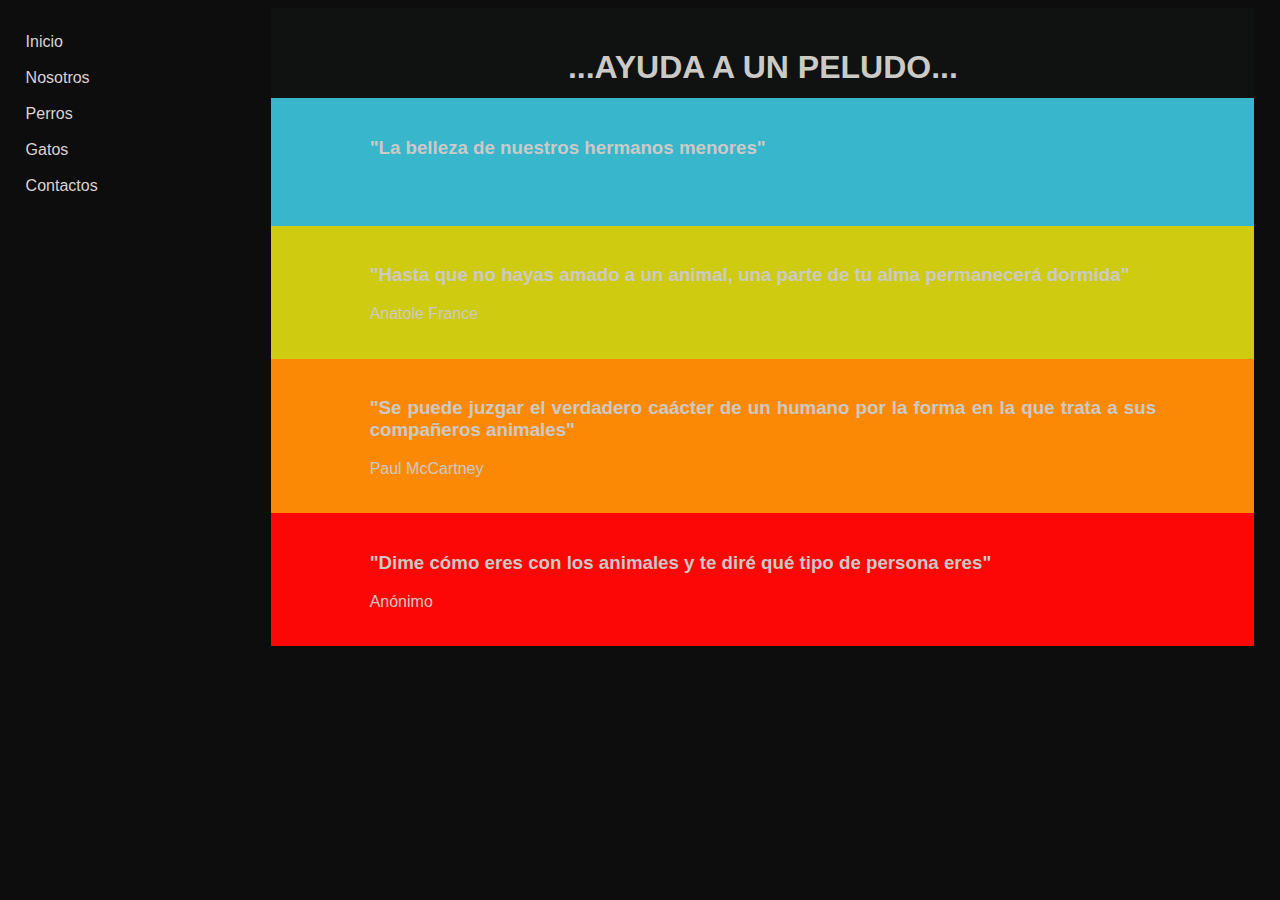
<file: index.html>
<!DOCTYPE html>
<html lang="en">
<head>
    <meta charset="UTF-8">
    <meta http-equiv="X-UA-Compatible" content="IE=edge">
    <meta name="viewport" content="width=device-width, initial-scale=1.0">
    <title>Ayude a un peludo</title>
    <link rel="stylesheet" href="1_2_hoja_de_estilo.css">
    <style type="text/css"> BODY{ font-family: sans-serif; } </style>
</head>
<body class="fondo">
    <nav class="navbar">
        <div>
            <a href="#">Inicio</a><br>
            <a href="nosotros.html">Nosotros</a><br>
            <a href="perros.html">Perros</a><br>
            <a href="gatos.html">Gatos</a><br>
            <a href="contactos.html">Contactos</a><br>
        </div>
    </nav>
    <section class="cuerpo">
        <div class="cajanegra">
            <h1>...AYUDA A UN PELUDO...</h1>
        </div>
        <div class="caja1">
            <h3>"La belleza de nuestros hermanos menores"</h3>
        </div>
        <div class="caja2">
            <h3>"Hasta que no hayas amado a un animal, una parte de tu alma permanecerá dormida"</h3>
            <p>Anatole France</p>
        </div>
        <div class="caja3">
            <h3>"Se puede juzgar el verdadero caácter de un humano por la forma en la que trata a sus compañeros animales"</h3>
            <p>Paul McCartney</p>
        </div>
        <div class="caja4">
            <h3>"Dime cómo eres con los animales y te diré qué tipo de persona eres"</h3>
            <p>Anónimo</p>
        </div>
    </section>
</body>
</html>
</file>
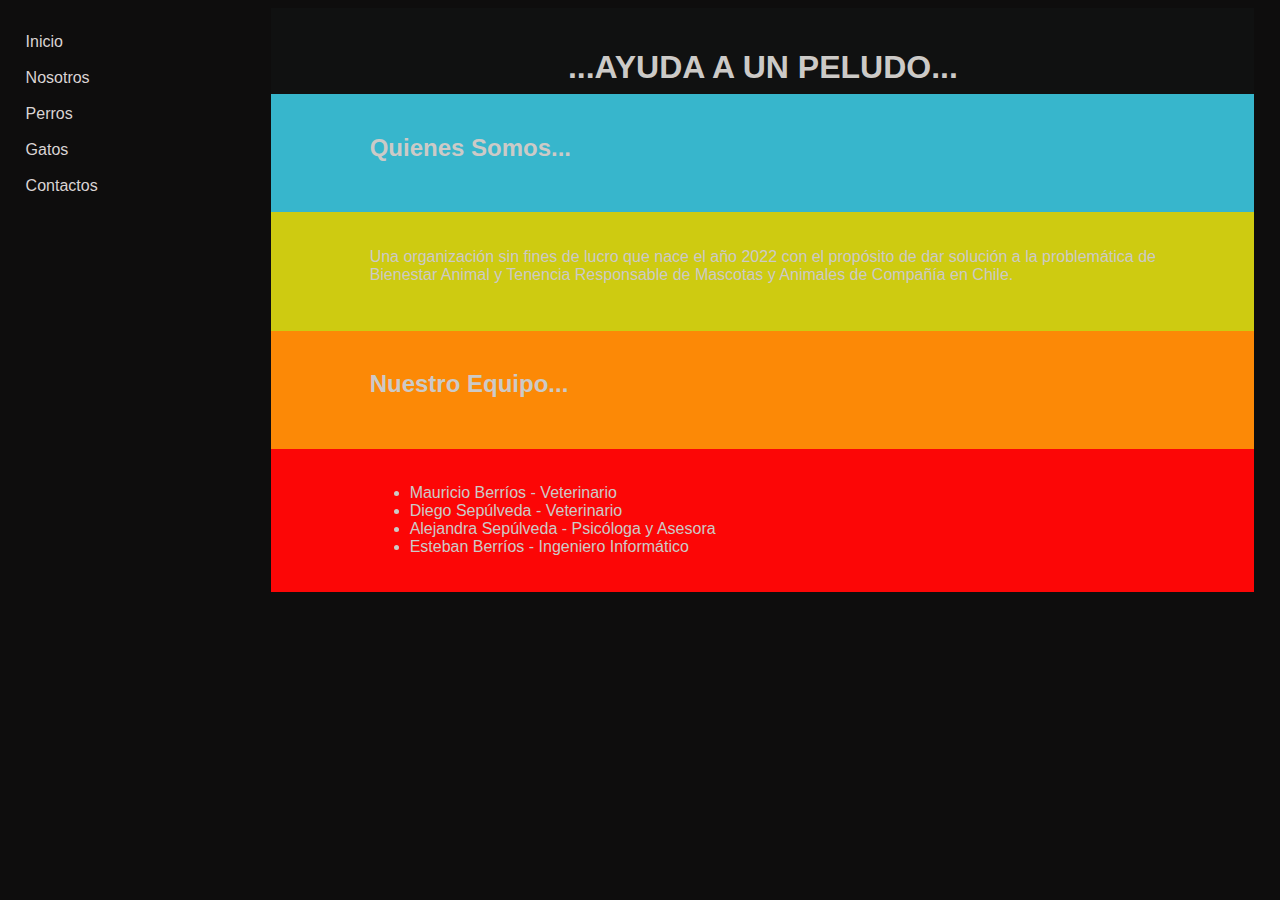
<file: nosotros.html>
<!DOCTYPE html>
<html lang="en">
<head>
    <meta charset="UTF-8">
    <meta http-equiv="X-UA-Compatible" content="IE=edge">
    <meta name="viewport" content="width=device-width, initial-scale=1.0">
    <title>Ayude a un peludo</title>
    <link rel="stylesheet" href="1_2_hoja_de_estilo.css">
    <style type="text/css"> BODY{ font-family: sans-serif; } </style>
</head>
<body class="fondo">
    <nav class="navbar">
        <div>
            <a href="index.html">Inicio</a><br>
            <a href="#">Nosotros</a><br>
            <a href="perros.html">Perros</a><br>
            <a href="gatos.html">Gatos</a><br>
            <a href="contactos.html">Contactos</a><br>
        </div>
    </nav>
    <section class="cuerpo">
        <div class="cajanegra">
            <h1>...AYUDA A UN PELUDO...</h1>
        </div>
        <div class="caja1">
            <h2>Quienes Somos...</h2>
        </div>
        <div class="caja2">
            <p>Una organización sin fines de lucro que nace el año 2022 
                con el propósito de dar solución a la problemática de Bienestar Animal y Tenencia
                Responsable de Mascotas y Animales de Compañía en Chile. </p>
        </div>
        <div class="caja3">
            <h2>Nuestro Equipo...</h2>
        </div>
        <div class="caja4">
            <ul>
                <li>Mauricio Berríos - Veterinario</li>
                <li>Diego Sepúlveda - Veterinario</li>
                <li>Alejandra Sepúlveda - Psicóloga y Asesora</li>
                <li>Esteban Berríos - Ingeniero Informático </li>
            </ul>
        </div>
    </section>
</body>
</html>
</file>
<file: 1_2_hoja_de_estilo.css>
.fondo{
    margin-right: 2%;
    margin-left: 2%;
    background-color: rgb(14, 13, 13);
    color:rgb(204, 202, 199);
    display: flex;
    flex-direction: row;
}


.navbar{
    margin-top: 2%;
    width: 20%;
}

a{
    display: flex;
    flex-direction: column;
    color: rgb(218, 212, 212);
    text-decoration: none;
}

a:hover{
    color:rgb(255, 255, 255);
    font-weight: bold;
}

h1{
    text-align: center;
}

h3{
    text-align: justify;
}


.cuerpo{
    display: flex;
    flex-direction: column;
    align-items: stretch;
    float:right;
    width:80%;
}

.cajanegra{
    padding-top: 2%;
    padding-right: 10%;
    padding-bottom: 2%;
    padding-left: 10%;
    background-color: rgb(16, 17, 17);
    height: 8%;
}

.caja1{
    padding-top: 2%;
    padding-right: 10%;
    padding-bottom: 2%;
    padding-left: 10%;
    background-color: rgb(55, 182, 204);
    height: 23%;
}

.caja2{
    padding-top: 2%;
    padding-right: 10%;
    padding-bottom: 2%;
    padding-left: 10%;
    background-color: rgb(206, 203, 17);
    height: 23%;
}

.caja3{
    padding-top: 2%;
    padding-right: 10%;
    padding-bottom: 2%;
    padding-left: 10%;
    background-color: rgb(252, 137, 6);
    height: 23%;
}

.caja4{
    padding-top: 2%;
    padding-right: 10%;
    padding-bottom: 2%;
    padding-left: 10%;
    background-color: rgb(252, 6, 6);
    height: 23%;
}

img{
    float: left;
    width: 200px;
    height: 200px;
    border-style: solid;
    border-color: aliceblue;
}
</file>
